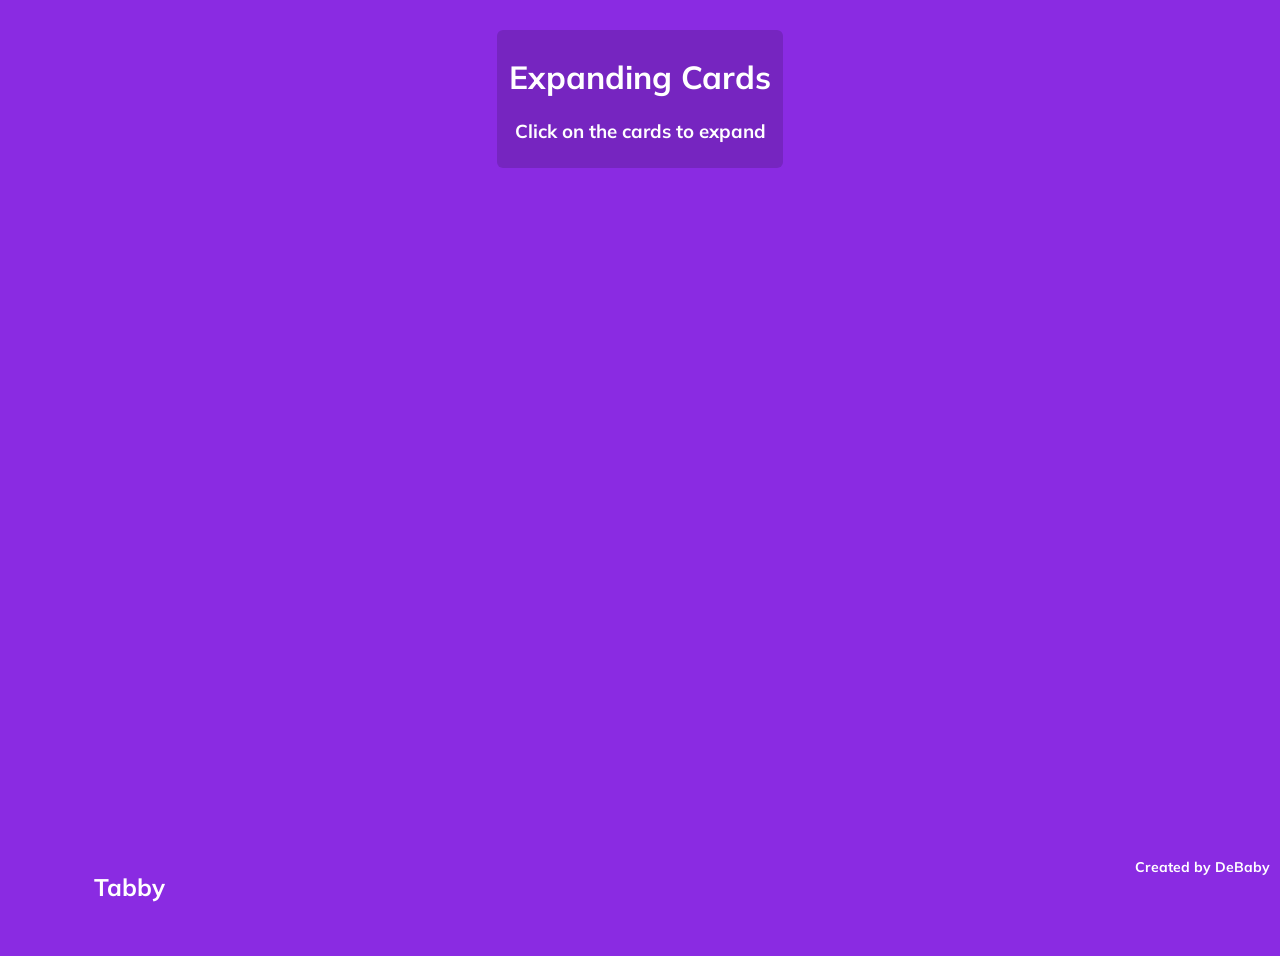
<file: Expanding_Cards/index.html>
<!DOCTYPE html>
<html lang="en">
    <head>
        <meta charset="UTF-8" />
        <meta name="viewport" content="width=device-width, initial-scale=1.0" />
        <!-- Import CSS -->
        <link rel="stylesheet" href="style.css">
        <title>Expanding Cards</title>
    </head>
    <body>
        <div class="title">
            <h1>Expanding Cards</h1>
            <h3>Click on the cards to expand</h3>
        </div>

        <!-- Container to manage panels -->
        <div class="container">
            <!-- Tabby Section -->
            <div class="panel active" style="background-image: url('https://cdn.vetverified.com/articles/8c3d7e08474d6df18b0cd9590ba815ce1cdea4b2a7c7dd98c0706bc3dbed3e70.webp')">
                <h3>Tabby</h3>
            </div>
            <!-- Korat Section -->
            <div class="panel" style="background-image: url('https://www.thesprucepets.com/thmb/Jb8qXk0EPDhkNTse7RNv8ZU1_iA=/1647x0/filters:no_upscale():strip_icc()/GettyImages-1334801547-4730b46c80794f1c928e8b15256ee662.jpg')">
                <h3>Korat</h3>
            </div>
            <!-- Bombay Section -->
            <div class="panel" style="background-image: url('https://images.happypet.care/breedFiles/cat/6534c31e0a90cd10a7de7a2b/galleryImages/large_file_1736427474324.webp')">
                <h3>Bombay</h3>
            </div>
            <!-- Ragdoll Section -->
            <div class="panel" style="background-image: url('https://www.fourpaws.com/-/media/Project/OneWeb/FourPaws/Images/articles/cat-corner/ragdoll-cat/header-cropped.jpg?h=388&iar=0&w=927&hash=DBF4B8DD14621B50A382F72C15494CF6')">
                <h3>Ragdoll</h3>
            </div>
            <!-- Munchkin Section -->
            <div class="panel" style="background-image: url('https://purebredkitties.com/cdn/shop/articles/fascinating-history-munchkin-cats-evolution-unique-breed-cats-short.webp?v=1740284944')">
                <h3>Munchkin </h3>
            </div>
        </div>

        <div class="credit">
            <p>Created by DeBaby</p>
        </div>

        <!-- Import JS -->
        <script src="script.js"></script>
    </body>
</html>
</file>
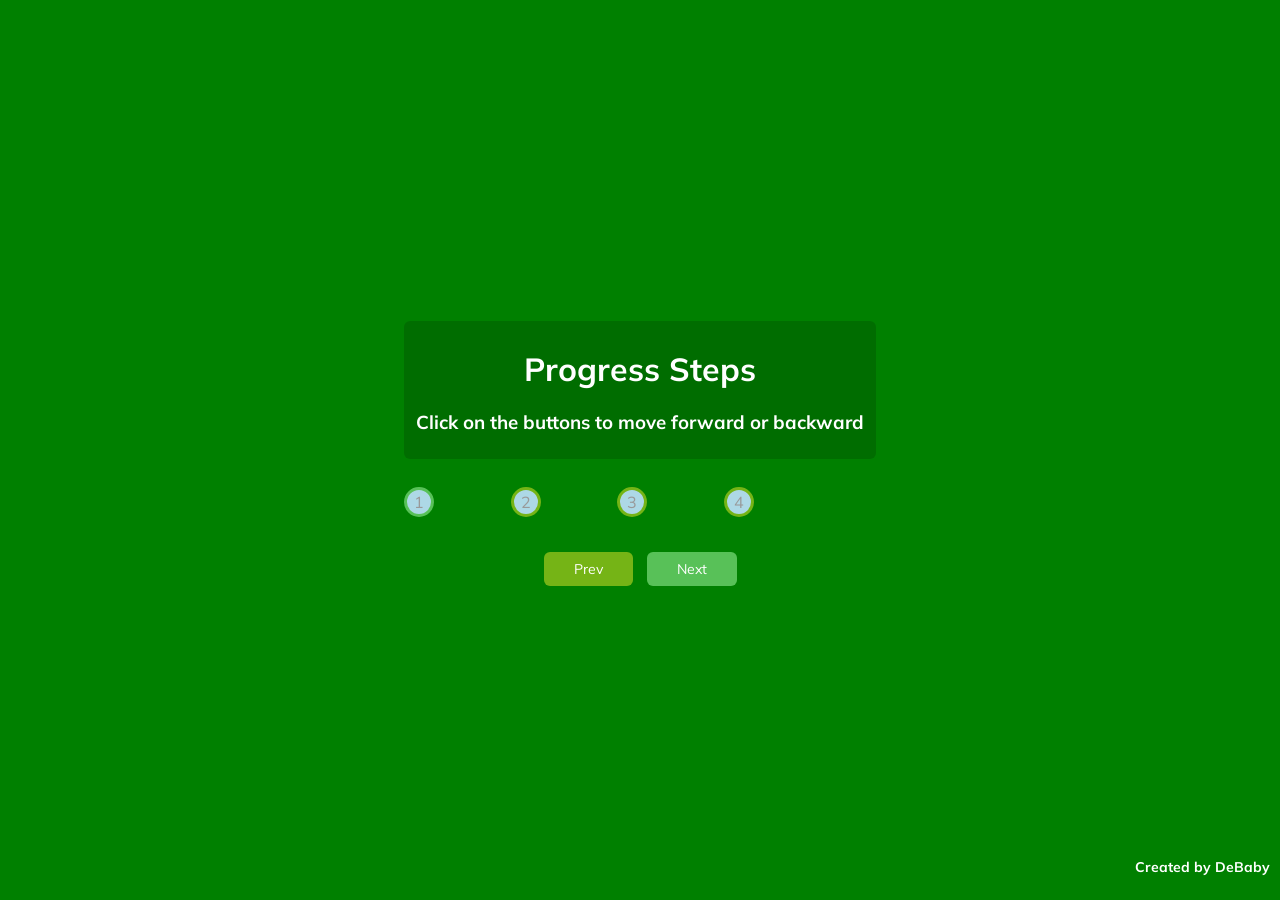
<file: Progress Steps/index.html>
<!DOCTYPE html>
<html lang="en">
    <head>
        <meta charset="UTF-8">
        <meta name="viewport" content="width=device-width, initial-scale=1.0">
        <title>Progress Steps</title>
        <!-- Import CSS -->
        <link rel="stylesheet" href="style.css">
    </head>
    <body>
        <!-- Container to manage progress steps -->
        <div class="container">
            <!-- Title -->
            <div class="title">
                <h1>Progress Steps</h1>
                <h3>Click on the buttons to move forward or backward</h3>
            </div>

            <!-- Progress bar and circles -->
            <div class="progress-container">
                <div class="progress" id="progress"></div>
                <div class="circle active">1</div>
                <div class="circle">2</div>
                <div class="circle">3</div>
                <div class="circle">4</div>
            </div>

            <!-- Buttons to navigate through steps -->
            <button class="btn" id="prev" disabled>Prev</button>
            <button class="btn" id="next">Next</button>

            <!-- Credit -->
            <div class="credit">
                <p>Created by DeBaby</p>
            </div>
        </div>

        <!-- Import JS -->
        <script src="script.js"></script>
    </body>
</html>
</file>
<file: Expanding_Cards/style.css>
/* Import Google Font */
@import url('https://fonts.googleapis.com/css?family=Muli&display=swap');

* {
  box-sizing: border-box;
}

/* Basic Reset */
body {
  font-family: 'Muli', sans-serif;
  flex-direction: column;
  display: flex;
  align-items: center;
  justify-content: flex-start;
  min-height: 100vh;
  overflow-y: auto;
  margin: 0;
  padding-top: 10px;
  background-color: blueviolet;
}

/* Title styling */
.title {
  position: relative; 
  top: 0;
  text-align: center;
  color: white;
  z-index: 10;
  padding: 6px 12px;
  background: rgba(0, 0, 0, 0.15);
  border-radius: 6px;
  margin-top: 20px;
}

/* Container for the panels */
.container {
  display: flex;
  width: 90vw;
  max-width: 1400px;
  margin: 24px auto; 
}

/* Each panel */
.panel {
  background-size: cover;
  background-position: center;
  background-repeat: no-repeat;
  height: 80vh;
  border-radius: 50px;
  color: #fff;
  cursor: pointer;
  flex: 0.5;
  margin: 10px;
  position: relative;
  transition: all 700ms ease-in;
}

/* Panel headings */
.panel h3 {
  font-size: 24px;
  position: absolute;
  bottom: 20px;
  left: 20px;
  margin: 0;
  opacity: 0;
}

/* Active panel */
.panel.active {
  flex: 5;
}

/* Fade in the heading of the active panel */
.panel.active h3 {
  opacity: 1;
  transition: opacity 0.3s ease-in 0.4s;
}

/* Responsive adjustments */
@media (max-width: 480px) {
  .container {
    width: 100vw;
  }

  .panel:nth-of-type(4),
  .panel:nth-of-type(5) {
    display: none;
  }
}

/* Credit styling */
.credit {
  position: absolute;
  bottom: 10px;
  right: 10px;
  color: white;
  font-size: 14px;
  font-weight: bolder;
}
</file>
<file: Progress Steps/style.css>
@import url('https://fonts.googleapis.com/css?family=Muli&display=swap');

/* Global Variables */
:root{
    --line-border-fill: #58c158;
    --line-border-empty: #75b416;
}

*{
    box-sizing: border-box;
}

/* Basic Reset */
body {
    background-color: #008000;
    font-family: 'Muli', sans-serif;
    display: flex;
    align-items: center;
    justify-content: center;
    height: 100vh;
    overflow: hidden;
    margin: 0;
}

.container {
    text-align: center; 
}

/* Title styling */
.title {
    position: relative; 
    top: 0;
    text-align: center;
    justify-content: space-between;
    color: white;
    padding: 6px 12px;
    background: #00000026;
    border-radius: 6px;
    margin-top: 12px;
    margin-bottom: 28px;
}

/* Progress Bar Container */
.progress-container {
    display: flex;
    justify-content: space-between;
    position: relative;
    margin-bottom: 30px;
    max-width: 100%;
    width: 350px;
}

/* Progress Bar */
.progress::before {
    content: '';
    background-color: var(--line-border-empty);
    position: absolute;
    top: 50%;
    left: 0;
    transform: translateY(-50%);
    height: 4px;
    width: 100%;
    z-index: -1;
}

/* Progress Bar Fill */
.progress {
    background-color: var(--line-border-fill);
    position: absolute;
    top: 50%;
    left: 0;
    transform: translateY(-50%);
    height: 4px;
    width: 0%;
    z-index: -1;
    transition: .4s ease;
}

/* Each circle */
.circle {
    background-color: lightblue;
    color: #999;
    border-radius: 50%;
    height: 30px;
    width: 30px;
    display: flex;
    align-items: center;
    justify-content: center;
    border: 3px solid var(--line-border-empty);
    transition: .4s ease;
    z-index: 2;
}

/* Active circle */
.circle.active {
    border-color: var(--line-border-fill);
}

/* Button styling */
.btn {
    background: var(--line-border-fill);
    color: white;
    border: 0;
    border-radius: 6px;
    cursor: pointer;
    font-family: inherit;
    padding: 8px 30px;
    margin: 5px;
    font-size: 14px;
}

/* Button hover and active states */
.btn:active {
    transform: scale(0.98);
}

/* Remove outline on focus */
.btn:focus {
    outline: 0;
}

/* Disabled button state */
.btn:disabled {
    background : var(--line-border-empty);
    cursor: not-allowed;
}

/* Credit styling */
.credit {
  position: absolute;
  bottom: 10px;
  right: 10px;
  color: white;
  font-size: 14px;
  font-weight: bolder;
}
</file>
